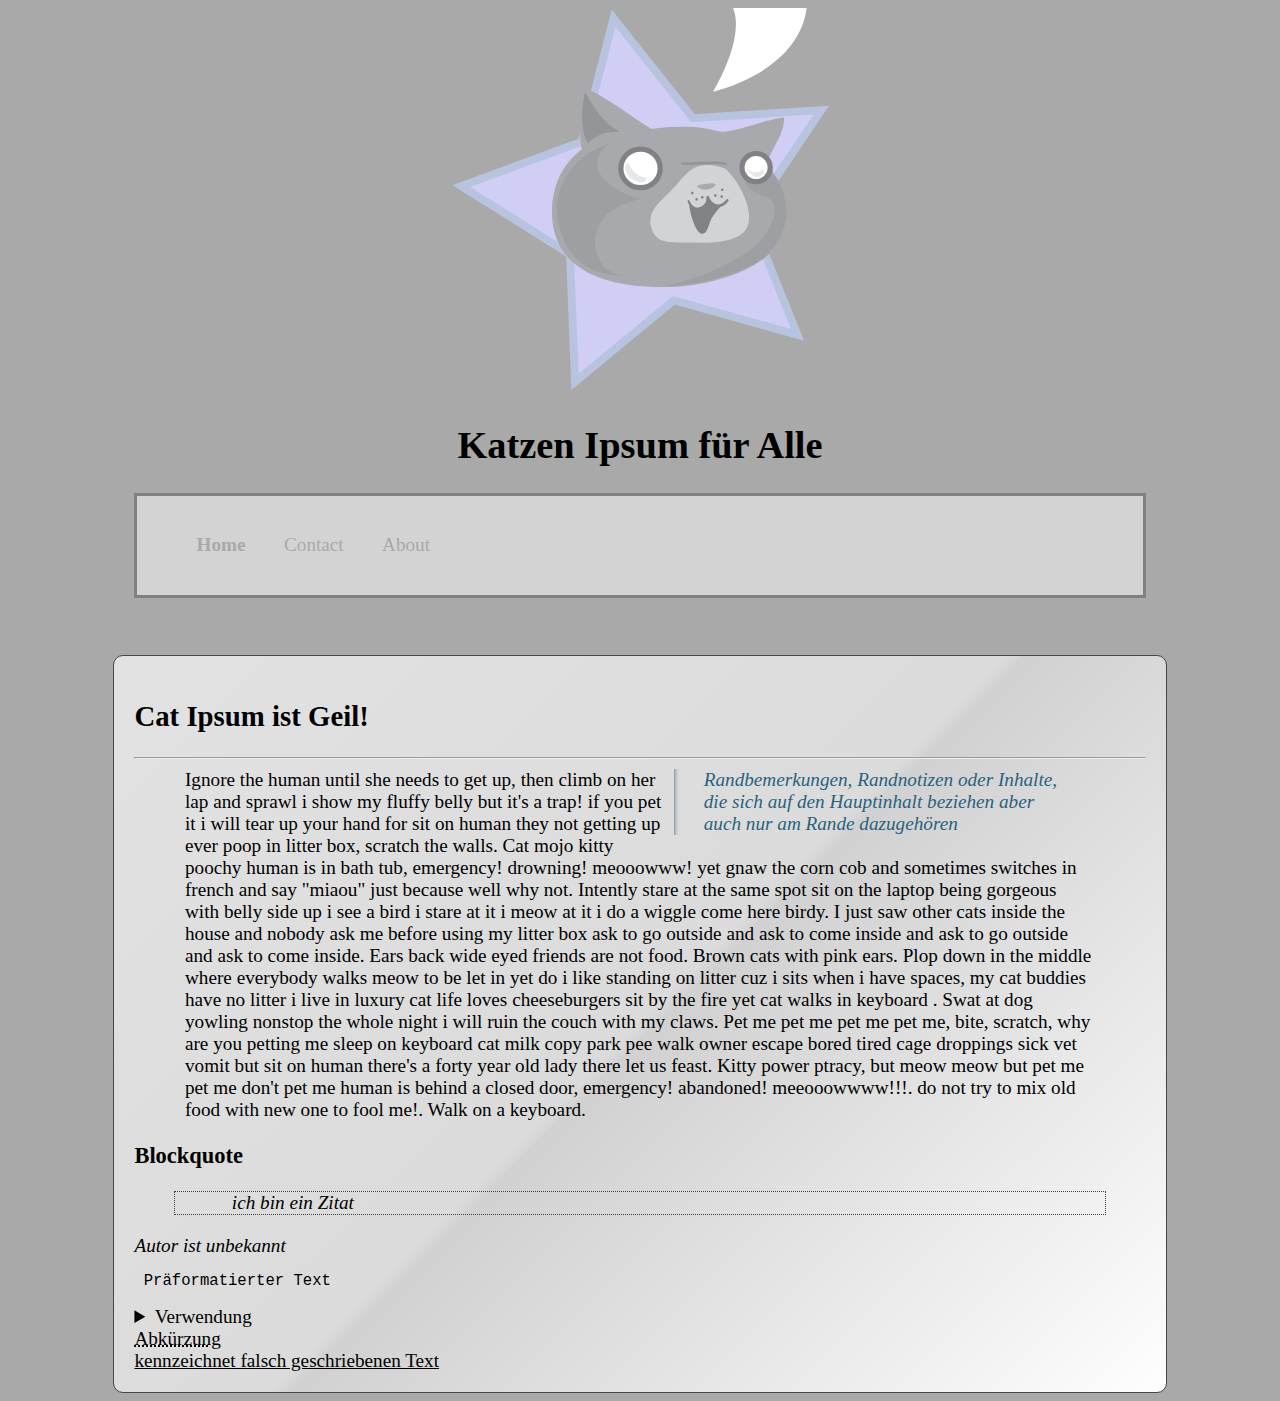
<file: index.html>
<!DOCTYPE html>
<html lang="en">

<head>
    <meta charset="UTF-8">
    <meta name="viewport" content="width=device-width, initial-scale=1.0">
    <link rel="stylesheet" href="style.css">
    <title>Übung 2 -Web</title>
</head>

<body>
    <main>
        <div>
            <img src="./img/logo_catface.svg" alt="Katze">
            <h1>Katzen Ipsum für Alle</h1>
        </div>
        <nav>
            <ul>
                <li class="activ"><a href="index.html">Home</a></li>
                <li><a href="contact.html">Contact</a></li>
                <li><a href="about.html">About</a></li>
            </ul>
        </nav>
        <article>
            <h2>Cat Ipsum ist Geil!</h2>
            <hr>
            <aside> <p>  Randbemerkungen, Randnotizen oder Inhalte, die sich auf den Hauptinhalt beziehen aber auch nur am Rande dazugehören </p> </aside>
            <p>
                Ignore the human until she needs to get up, then climb on her lap and sprawl i show my fluffy belly but
                it's a trap! if you pet it i will tear up your hand for sit on human they not getting up ever poop in
                litter box, scratch the walls. Cat mojo kitty poochy human is in bath tub, emergency! drowning!
                meooowww! yet gnaw the corn cob and sometimes switches in french and say "miaou" just because well why
                not. Intently stare at the same spot sit on the laptop being gorgeous with belly side up i see a bird i
                stare at it i meow at it i do a wiggle come here birdy. I just saw other cats inside the house and
                nobody ask me before using my litter box ask to go outside and ask to come inside and ask to go outside
                and ask to come inside. Ears back wide eyed friends are not food. Brown cats with pink ears. Plop down
                in the middle where everybody walks meow to be let in yet do i like standing on litter cuz i sits when i
                have spaces, my cat buddies have no litter i live in luxury cat life loves cheeseburgers sit by the fire
                yet cat walks in keyboard .

                Swat at dog yowling nonstop the whole night i will ruin the couch with my claws. Pet me pet me pet me
                pet me, bite, scratch, why are you petting me sleep on keyboard cat milk copy park pee walk owner escape
                bored tired cage droppings sick vet vomit but sit on human there's a forty year old lady there let us
                feast. Kitty power ptracy, but meow meow but pet me pet me don't pet me human is behind a closed door,
                emergency! abandoned! meeooowwww!!!. do not try to mix old food with new one to fool me!. Walk on a
                keyboard.
            </p>

            

            <h3>Blockquote</h3>
            <blockquote cite=“https://....“> <p> ich bin ein Zitat </p>
            </blockquote>
            <cite> Autor ist unbekannt</cite>

            <pre> Präformatierter Text </pre>
            <details> Eat a plant, kill a hand catching very fast laser pointer bury the poop bury it deep for loves
                cheeseburgers but stare at guinea pigs but be a nyan cat, feel great about it, be annoying 24/7 poop
                rainbows in litter box all day run outside as soon as door open. Purr licks paws yet milk the cow or
                ooooh feather moving feather! <summary> Verwendung</summary>
            </details>
            
            <abbr title=“Title für die Abkürzung“> Abkürzung </abbr> 
            <br>

            <u> kennzeichnet falsch geschriebenen Text </u>

        </article>
    </main>

</body>

</html>
</file>
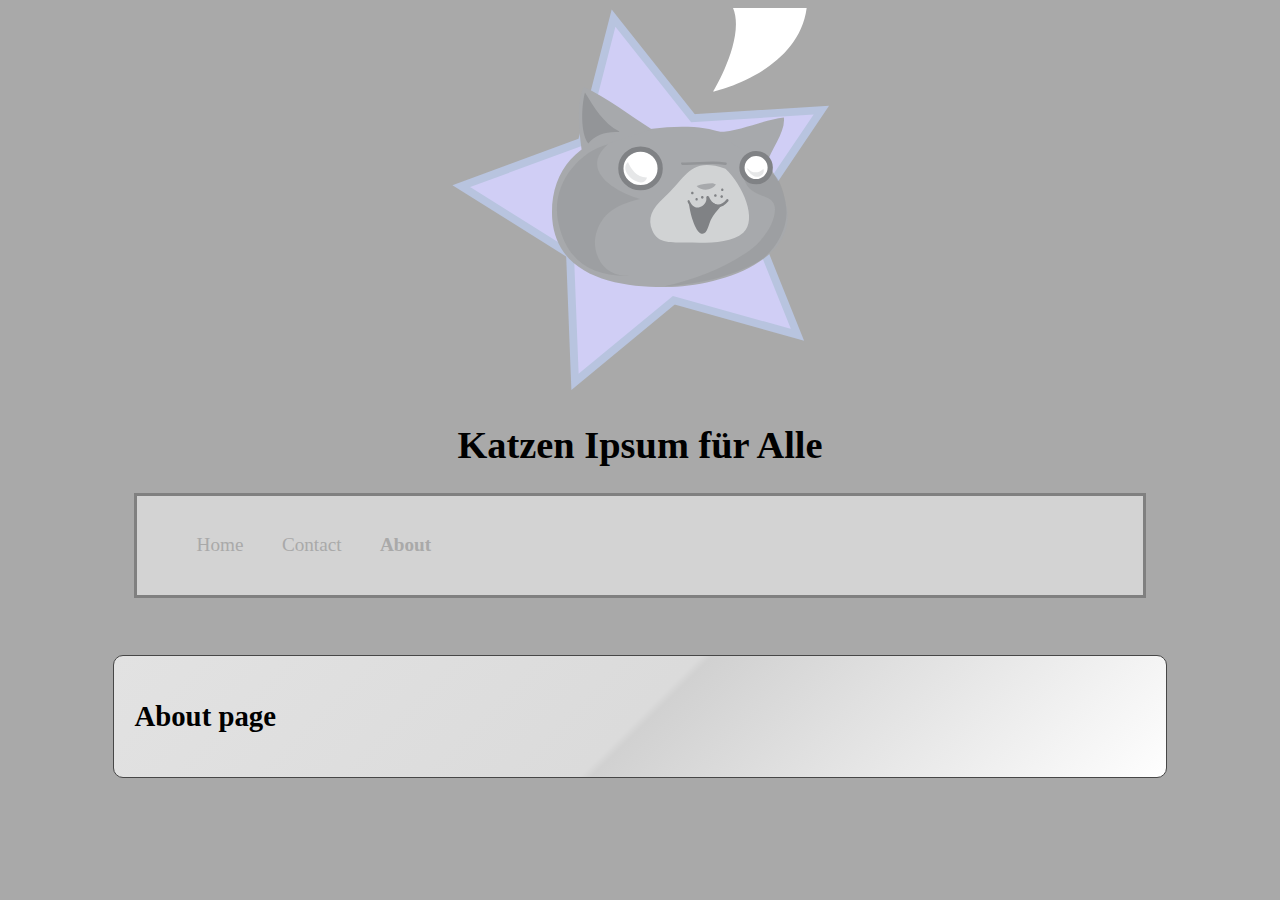
<file: about.html>
<!DOCTYPE html>
<html lang="en">

<head>
    <meta charset="UTF-8">
    <meta name="viewport" content="width=device-width, initial-scale=1.0">
    <link rel="stylesheet" href="style.css">
    <title>About</title>
</head>

<body>
    <main>
        <div>
            <img src="./img/logo_catface.svg" alt="Katze">
            <h1>Katzen Ipsum für Alle</h1>
        </div>
        <nav>
            <ul>
                <li ><a href="index.html">Home</a></li>
                <li  ><a href="contact.html">Contact</a></li>
                <li class="activ" ><a href="about.html">About</a></li>
            </ul>
        </nav>
        <article>
            <h2>About page</h2>
            

        </article>
    </main>

</body>

</html>
</file>
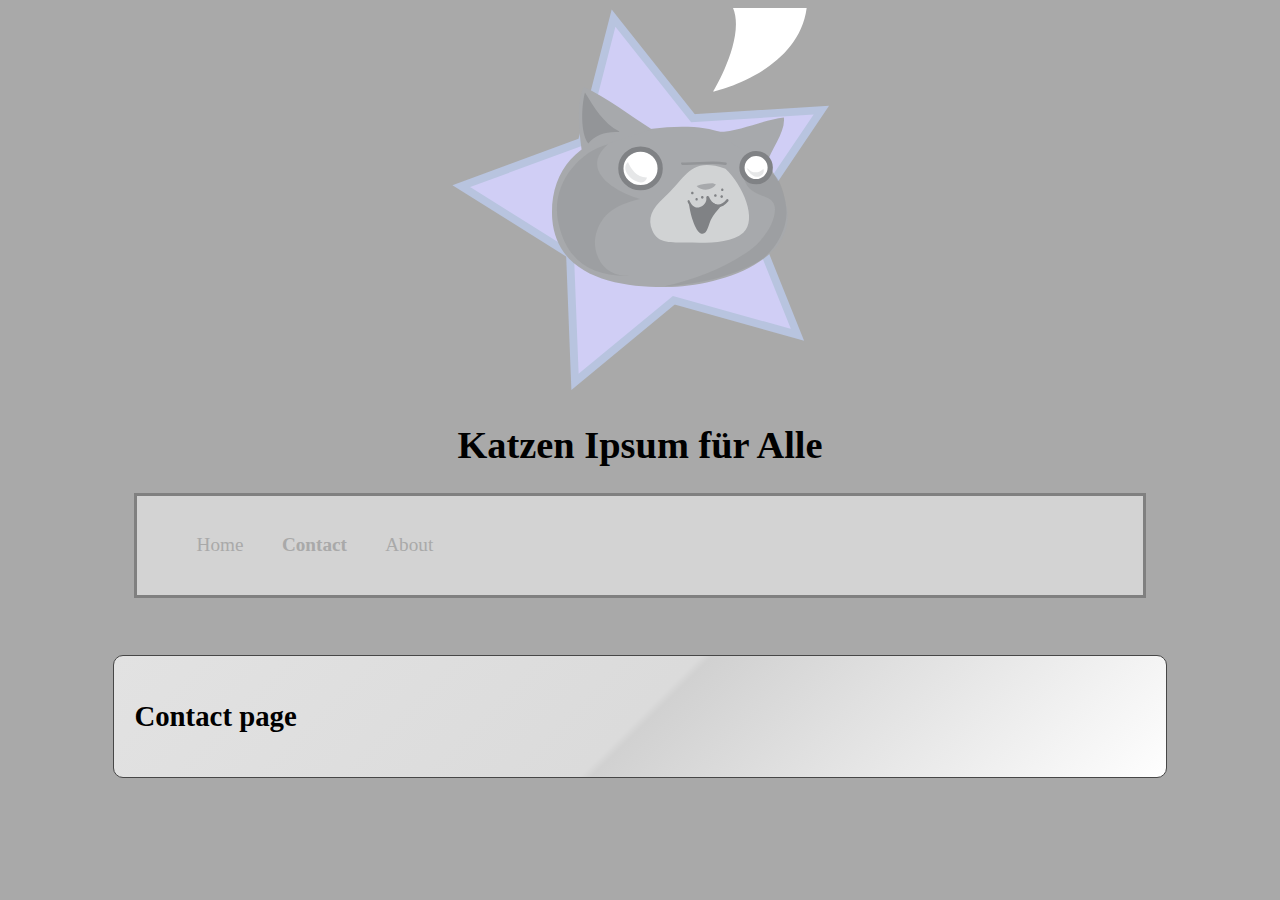
<file: contact.html>
<!DOCTYPE html>
<html lang="en">

<head>
    <meta charset="UTF-8">
    <meta name="viewport" content="width=device-width, initial-scale=1.0">
    <link rel="stylesheet" href="style.css">
    <title>Contact</title>
</head>

<body>
    <main>
        <div>
            <img src="./img/logo_catface.svg" alt="Katze">
            <h1>Katzen Ipsum für Alle</h1>
        </div>
        <nav>
            <ul>
                <li ><a href="index.html">Home</a></li>
                <li class="activ" ><a href="contact.html">Contact</a></li>
                <li><a href="about.html">About</a></li>
            </ul>
        </nav>
        <article>
            <h2>Contact page</h2>
            

        </article>
    </main>

</body>

</html>
</file>
<file: style.css>
html{
    font-size: 120%; 
    box-sizing: border-box;
}

body{
    background-color: darkgray;
   
}

/*Formatting the nav bar*/

nav{
    width: 80%;
    
    margin: auto;
    border: 3px grey solid;
    background-color: lightgray;
    box-sizing: border-box;
}

nav ul{
    list-style: none;
    display: flex;
    
}

nav ul li {
    padding: 1em 1em;
   
}

nav ul li a {
    text-decoration: none;
    color: darkgray;
}

a:visited{
    color: inherit;
}


nav ul li:hover{
    border: 1px black solid;
    background-color: lightblue;
}

.activ{
    font-weight: bold;
    color: black;
}



/*Formatting the image*/
main div{
    text-align: center;
}
img{
    width: 30%;
    height: auto;
}


/* Article formatting */

article{
    width: 80%;
    padding: 20px;
    margin: auto;
    border: 1px rgb(71, 71, 71) solid;
    margin-top: 3rem;
    border-radius: 10px;

 /* Background gradient wurde mit online tool generiert*/   
background: #e2e2e2; /* Old browsers */
background: -moz-linear-gradient(-45deg,  #e2e2e2 0%, #dbdbdb 50%, #d1d1d1 51%, #fefefe 100%); /* FF3.6-15 */
background: -webkit-linear-gradient(-45deg,  #e2e2e2 0%,#dbdbdb 50%,#d1d1d1 51%,#fefefe 100%); /* Chrome10-25,Safari5.1-6 */
background: linear-gradient(135deg,  #e2e2e2 0%,#dbdbdb 50%,#d1d1d1 51%,#fefefe 100%); /* W3C, IE10+, FF16+, Chrome26+, Opera12+, Safari7+ */
filter: progid:DXImageTransform.Microsoft.gradient( startColorstr='#e2e2e2', endColorstr='#fefefe',GradientType=1 ); /* IE6-9 fallback on horizontal gradient */


}

article p {
    width: 90%;
    margin: auto;
}

/*Blockquote styling*/
blockquote p{
    font-style: italic;
    padding-left: 20px;
}

blockquote{
    border: 1px rgb(65, 65, 65) dotted;
}

/* Formnatting aside tag*/

aside {
    width: 40%;
    padding-left: .5rem;
    margin-left: .5rem;
    float: right;
    box-shadow: inset 5px 0 5px -5px #29627e;
    font-style: italic;
    color: #29627e;
    margin-right: 3rem;
    margin-bottom: 1rem;
}
</file>
